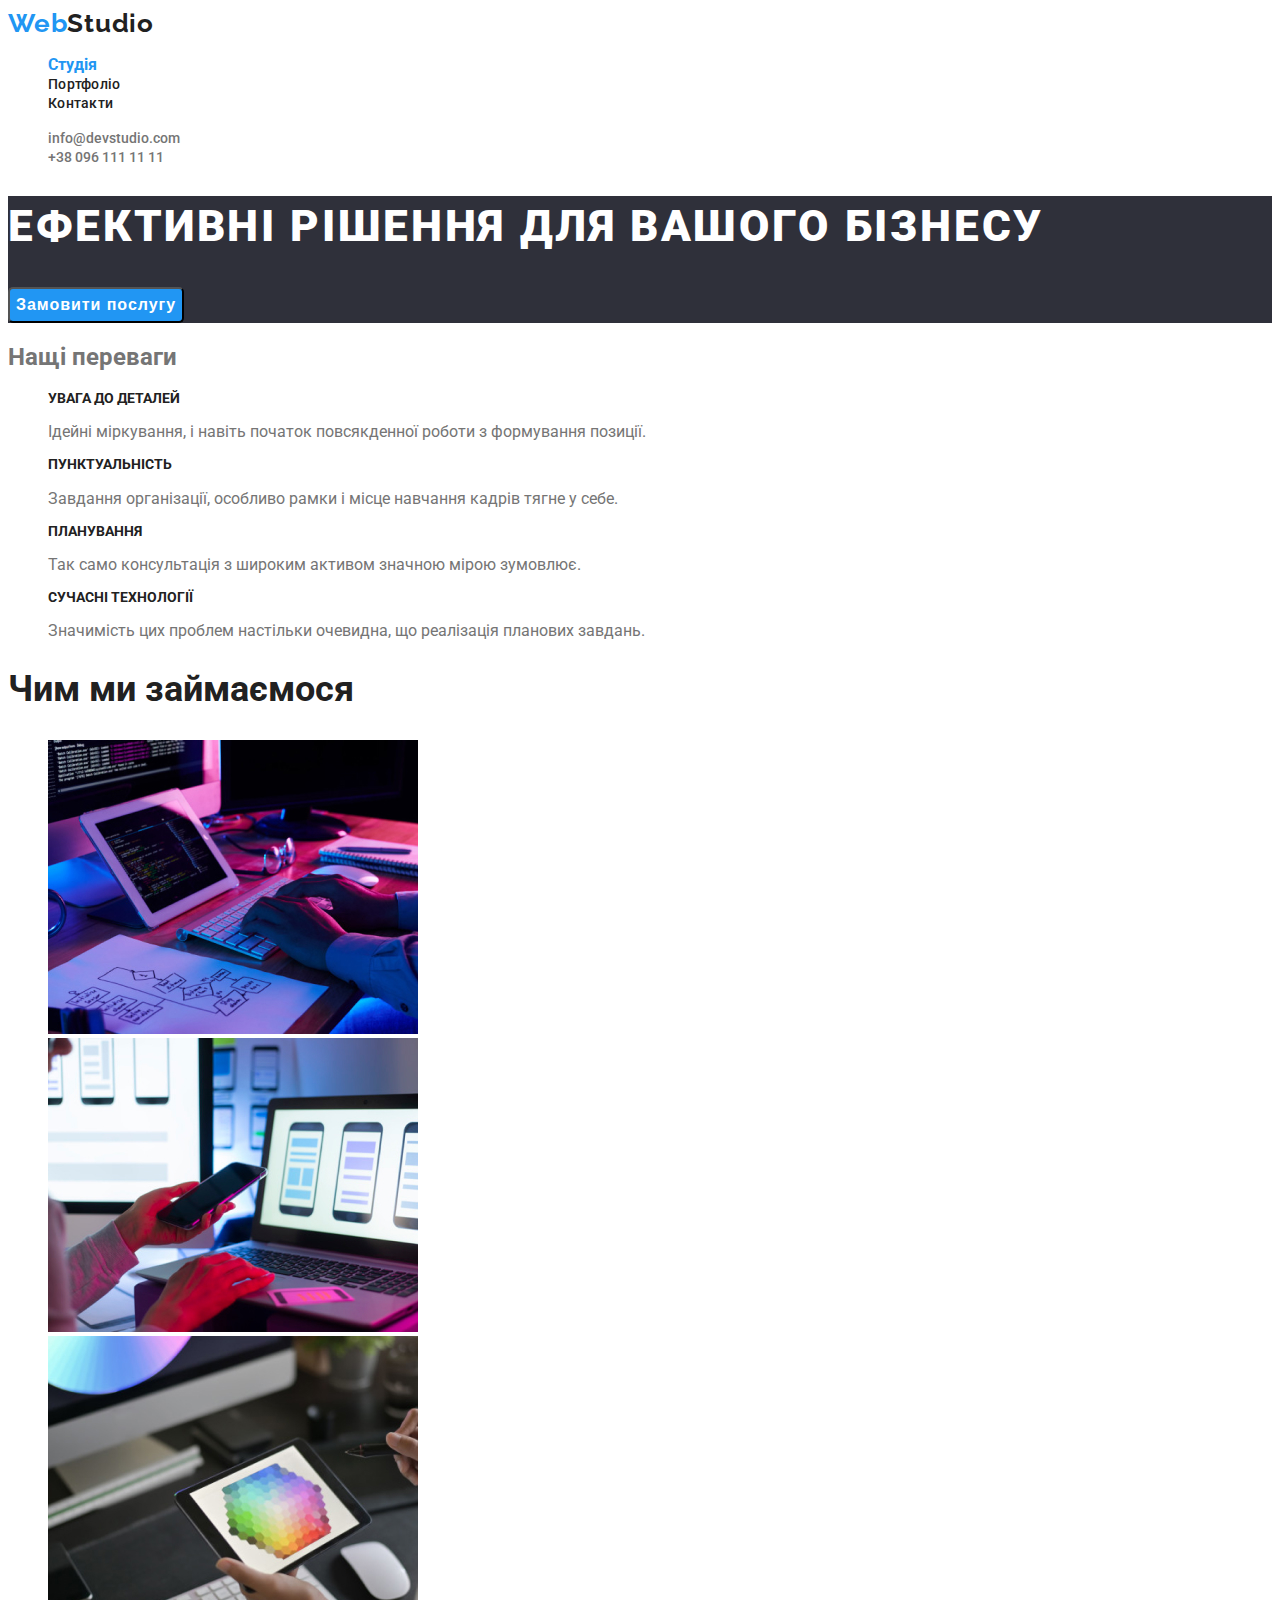
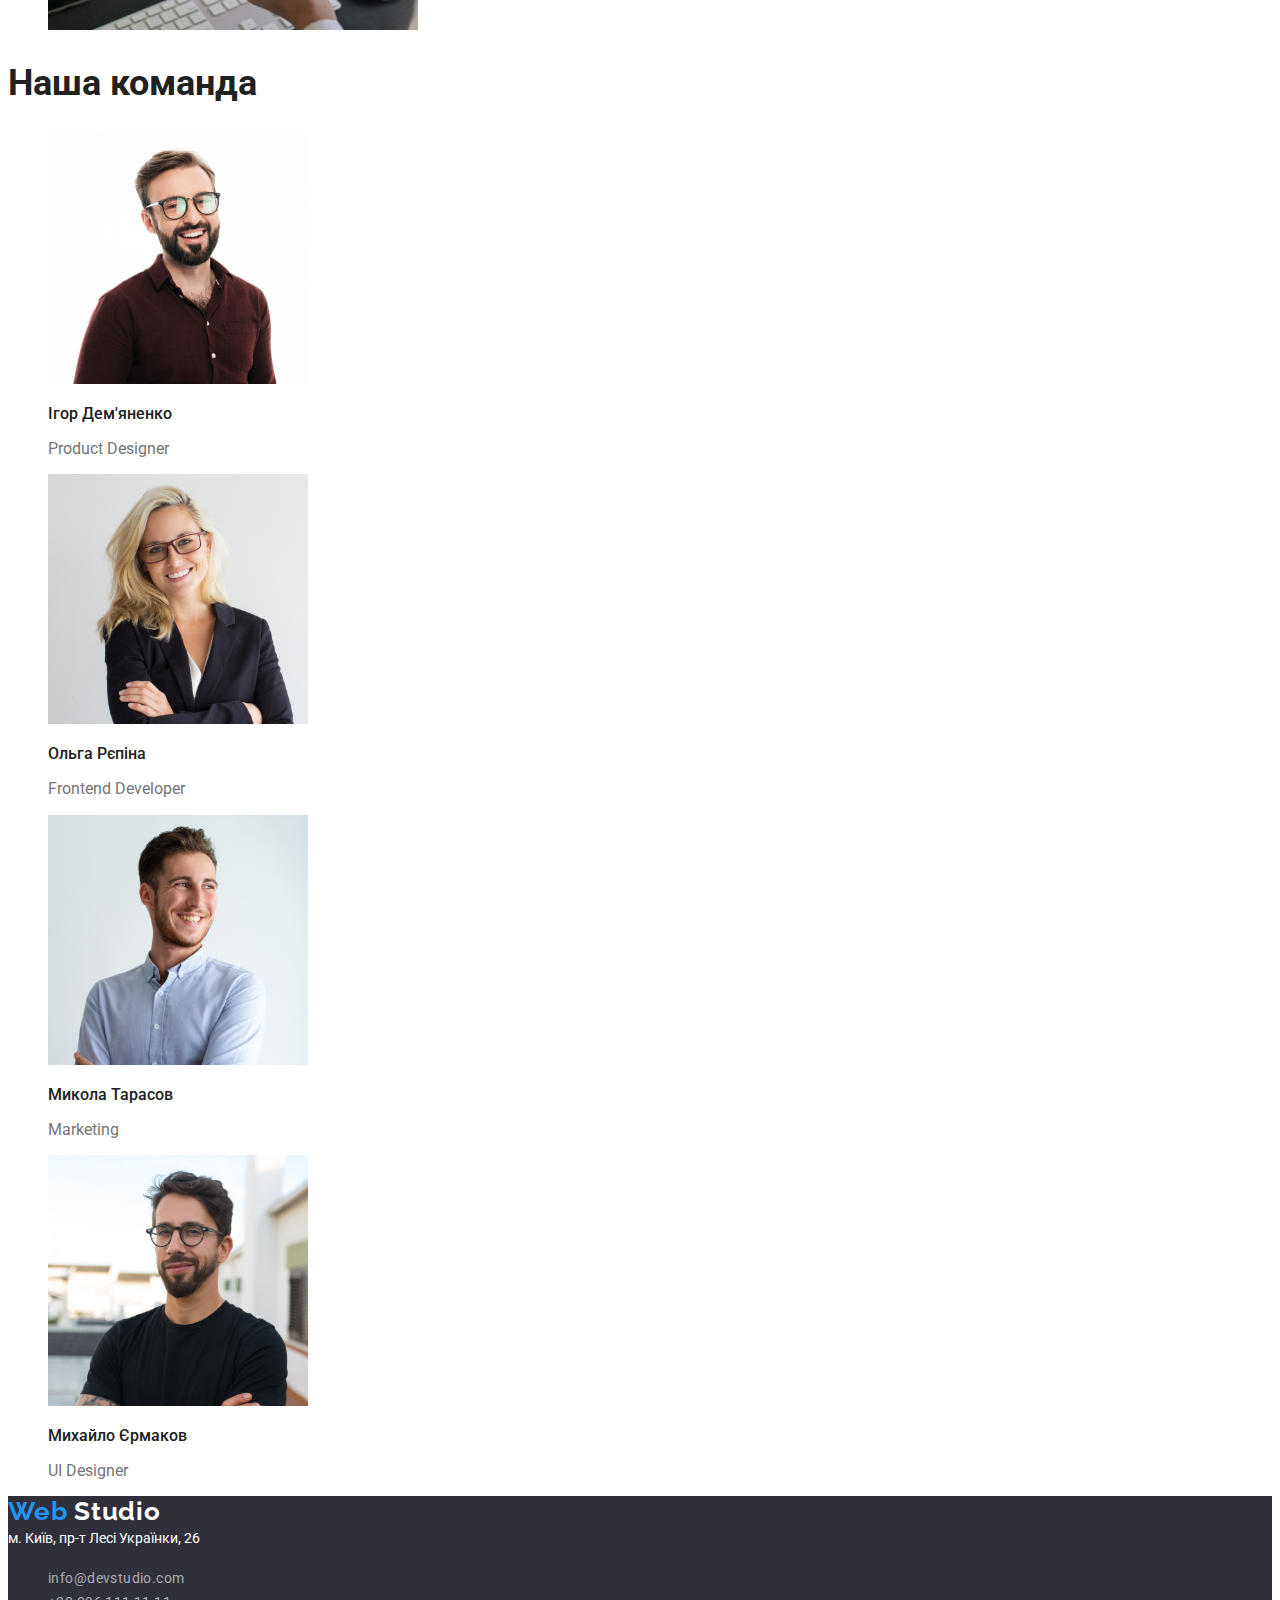
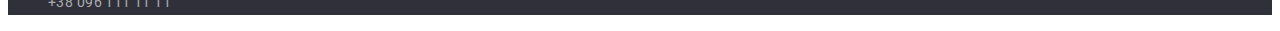
<file: index.html>
<!DOCTYPE html>
<html lang="en">
<head>
    <meta charset="UTF-8">
    <meta http-equiv="X-UA-Compatible" content="IE=edge">
    <meta name="viewport" content="width=device-width, initial-scale=1.0">
    <link href="css/styles.css" rel="stylesheet" >
    <link href="https://fonts.googleapis.com" rel="preconnect" >
    <link href="https://fonts.gstatic.com" rel="preconnect"  crossorigin>
    <link href="https://fonts.googleapis.com/css2?family=Raleway:wght@700&family=Roboto:wght@400;500;700;900&display=swap" rel="stylesheet">
    <title>Documents</title>
</head>

    <body>
    <!--Шапка навігації-->
    <header>
        <nav>
            <a class="logo" href="./"> <span class="logo-text">Web</span>Studio</a>
            <ul>
                <li><a href="" class="link-site-active">Студія</a></li>
                <li><a href="./potfolio.html" class="link-site">Портфоліо</a></li>
                <li><a href="" class="link-site">Контакти</a></li>                
            </ul>
        </nav>     
        <div>
            <ul>
                <li><a href="mailto:info@devstudio.com" class="link-contact" >info@devstudio.com</a></li>
                <li><a href="tell:+380961111111" class="link-contact">+38 096 111 11 11</a></li>
            </ul>
        </div>   
    </header>
    <!--Головний блок-->
     <main>
        <div>
            <section class="main-section">
                <h1 class="main-title">Ефективні рішення для вашого бізнесу</h1>
                <button class="button-main" type="button"> Замовити послугу</button>
            </section>
        </div>
        <!--Переваги-->
        <section>
            <h2>Нащі переваги</h2>
            <ul>
                <li>
                    <h3 class="advantage">УВАГА ДО ДЕТАЛЕЙ</h3>
                    <p class="adventege-text">
                        Ідейні міркування, і навіть початок повсякденної роботи з формування позиції.
                    </p>
                </li>
                <li>
                    <h3 class="advantage">ПУНКТУАЛЬНІСТЬ</h3>
                    <p class="adventege-text">
                        Завдання організації, особливо рамки і місце навчання кадрів тягне у себе.
                    </p>
                </li>
                <li>
                    <h3 class="advantage">ПЛАНУВАННЯ</h3>
                    <p class="adventege-text">
                        Так само консультація з широким активом значною мірою зумовлює.  
                    </p>
                </li>
                <li>
                    <h3 class="advantage">СУЧАСНІ ТЕХНОЛОГІЇ</h3>
                    <p class="adventege-text">
                        Значимість цих проблем настільки очевидна, що реалізація планових завдань.
                    </p>
                </li>
            </ul>
        </section>
        <!--Чим ми займаємося-->
        <section>
            <h2 class="work-title">Чим ми займаємося</h2>
            <ul>
                <li>
                    <img src="imeges/img.jpg" alt="Руки печатают на клавіатурі" width="370">
                </li>
                <li>
                    <img src="imeges/img(1).jpg" alt="Руки печатают на планшету" width="370">
                </li>
                <li>
                    <img src="imeges/img(2).jpg" alt="Руки печатают на планшеті" width="370">
                </li>
            </ul>
        </section>
        <!--Наша команда-->
        <section>
            <h2 class="team-title">Наша команда</h2>
            <ul>
                <li>
                    <img src="imeges/img(3).jpg" alt="Ігор Дем'яненко" width="260">
                    <h3 class="name">Ігор Дем'яненко</h3>
                    <p class="name-work">Product Designer</p>
                </li>
                <li>
                    <img src="imeges/img(4).jpg" alt="Ольга Рєпіна" width="260">
                    <h3 class="name">Ольга Рєпіна</h3>
                    <p class="name-work">Frontend Developer</p>
                </li>
                <li>
                    <img src="imeges/img(5).jpg" alt="Микола Тарасов" width="260">
                    <h3 class="name">Микола Тарасов</h3>
                    <p class="name-work">Marketing</p>
                </li>
                <li>
                    <img src="imeges/img(6).jpg" alt="Михайло Єрмаков" width="260">
                    <h3 class="name">Михайло Єрмаков</h3>
                    <p class="name-work">UI Designer</p>
                </li>
            </ul>
        </section>
    </main>
    <!--Футер-->
    <footer>
        <a href="./" class="logo-footer" ><span class="logo-text">Web</span> Studio</a>
        <address>
            <a href="" class="adress-title" >м. Київ, пр-т Лесі Українки, 26</a>
            <ul>
                <li><a href="mailto:info@devstudio.com" class="foter-link-contact" >info@devstudio.com</a></li>
                <li><a href="tell:+380961111111" class="foter-link-contact" >+38 096 111 11 11</a></li>
            </ul>
        </address>
        
    </footer>
    </body>
</html>
</file>
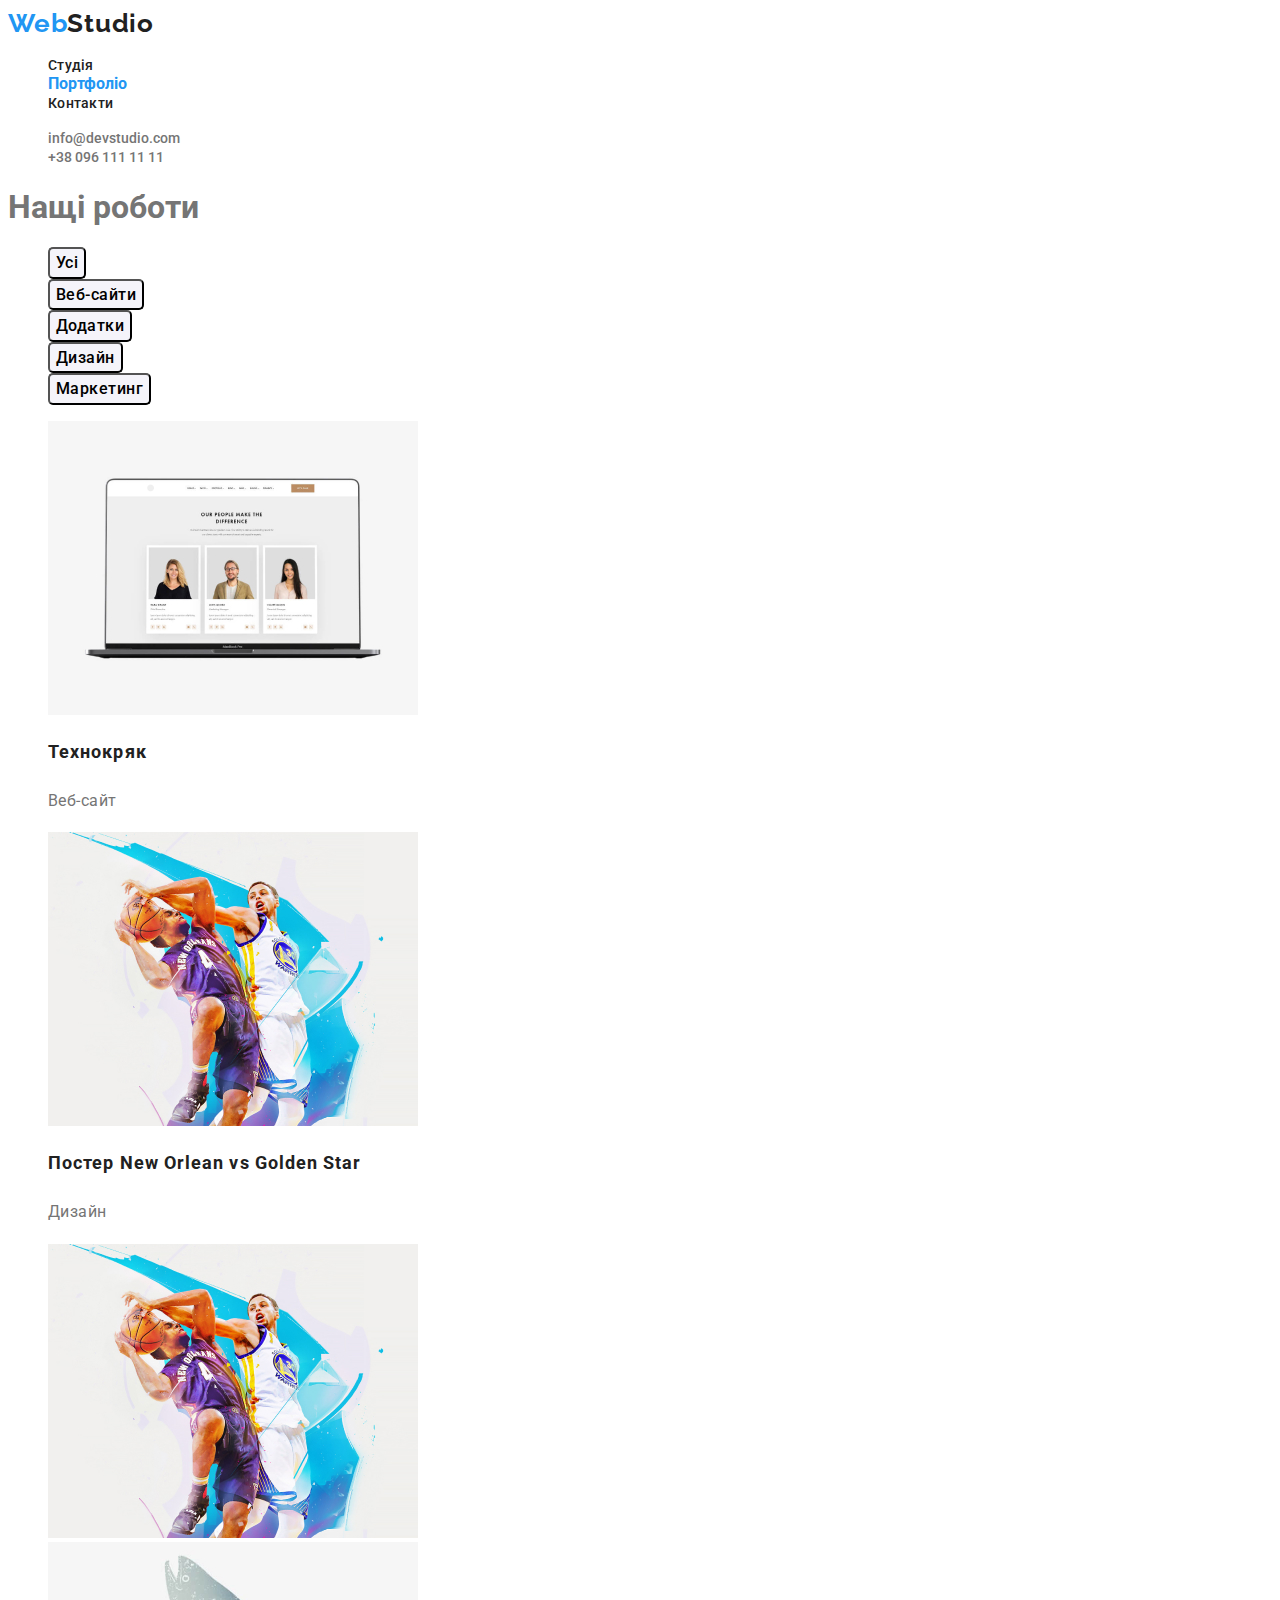
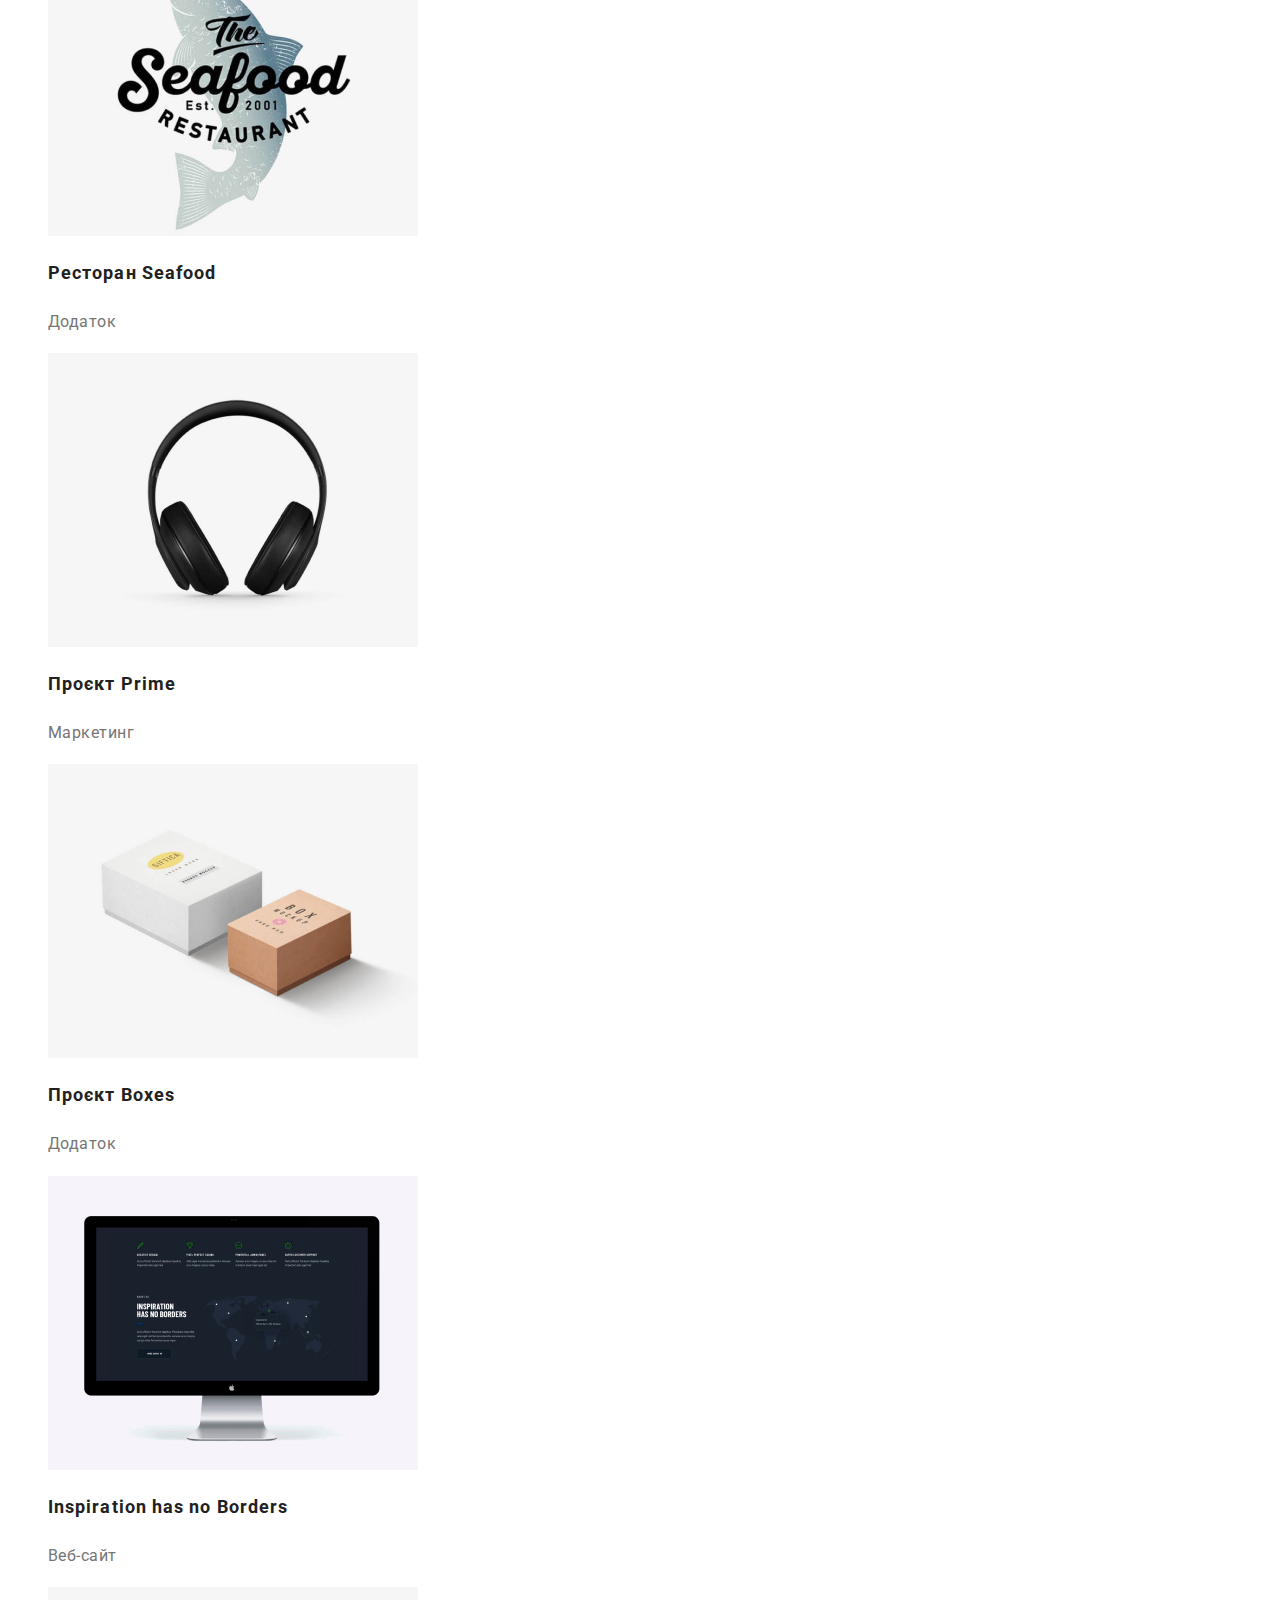
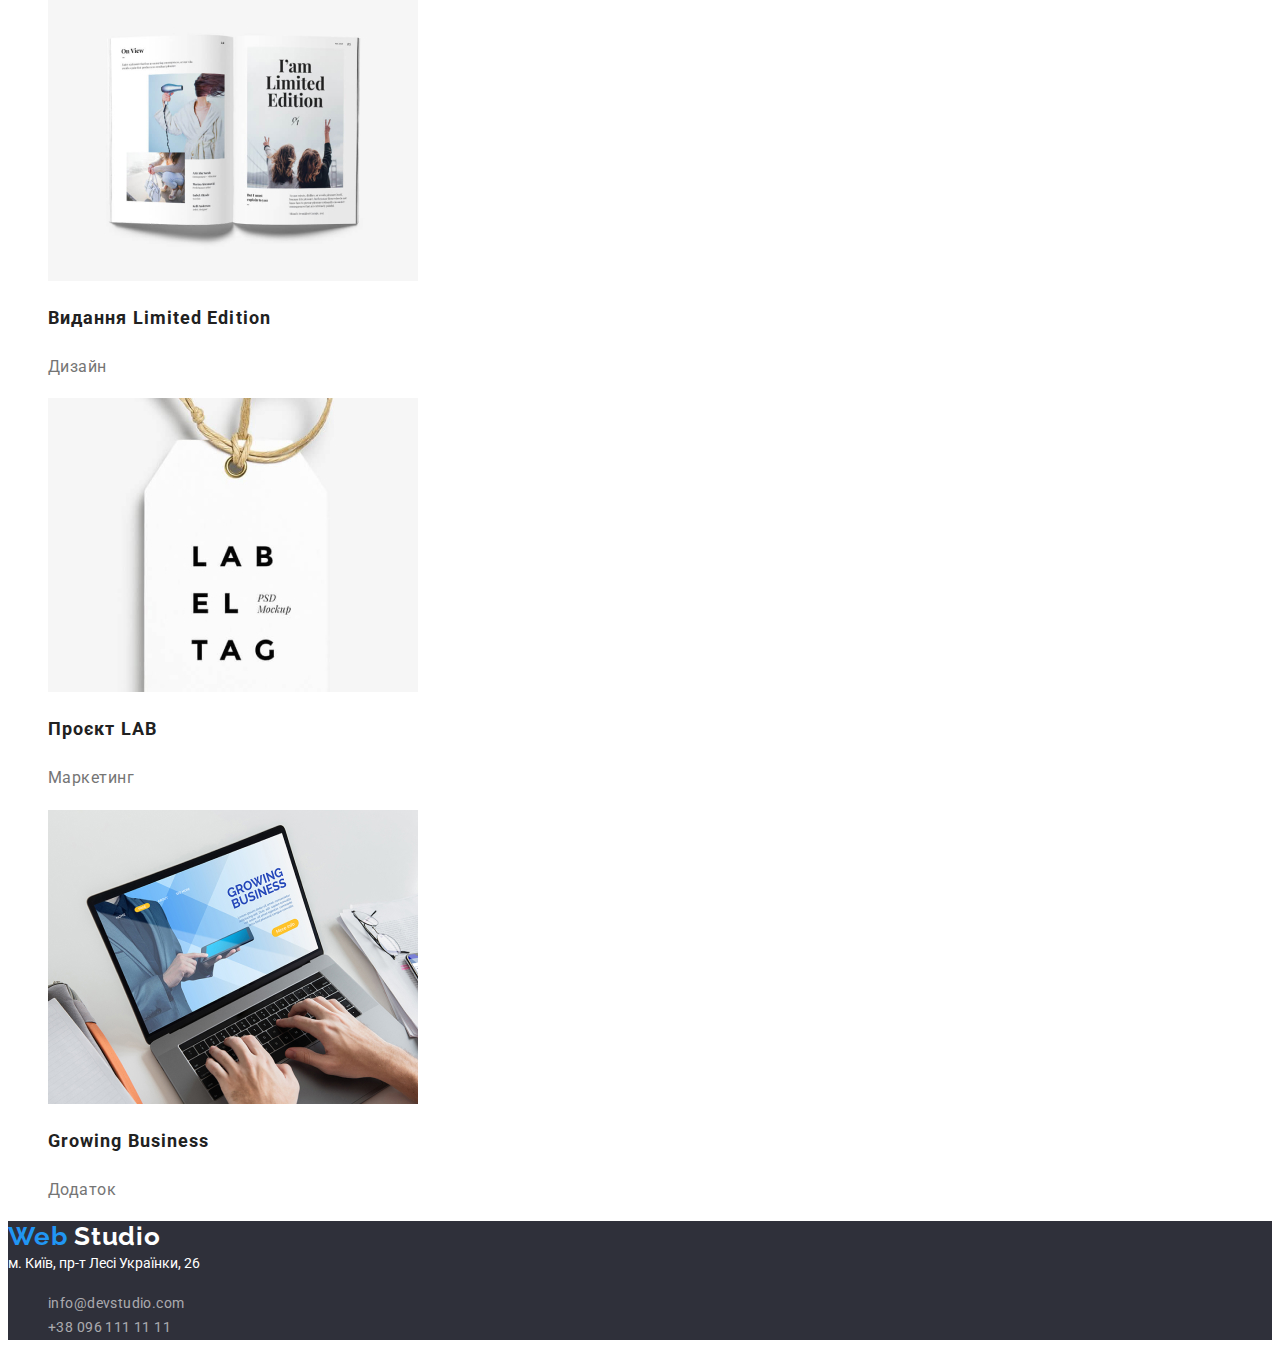
<file: potfolio.html>
<!DOCTYPE html>
<html lang="en">
<head>
    <meta charset="UTF-8">
    <meta http-equiv="X-UA-Compatible" content="IE=edge">
    <meta name="viewport" content="width=device-width, initial-scale=1.0">
    <link href="css/styles.css" rel="stylesheet" >
    <link href="https://fonts.googleapis.com" rel="preconnect" >
    <link href="https://fonts.gstatic.com" rel="preconnect"  crossorigin>
    <link href="https://fonts.googleapis.com/css2?family=Raleway:wght@700&family=Roboto:wght@400;500;700;900&display=swap" rel="stylesheet">
    <title>Documents</title>
</head>

    <body>
    <!--Шапка навігації-->
    <header>
        <nav>
            <a class="logo" href="./"> <span class="logo-text">Web</span>Studio</a>
            <ul>
                <li><a href="./index.html" class="link-site">Студія</a></li>
                <li><a href="" class="link-site-active">Портфоліо</a></li>
                <li><a href="" class="link-site">Контакти</a></li>                
            </ul>
        </nav>     
        <div>
            <ul>
                <li><a href="mailto:info@devstudio.com" class="link-contact" >info@devstudio.com</a></li>
                <li><a href="tell:+380961111111" class="link-contact">+38 096 111 11 11</a></li>
            </ul>
        </div>   
    </header>
    <!--Головний блок-->
    <main>
        <section>
            <h1>Нащі роботи</h1>
            <ul>
                <li><button class="button-portfolio" type="button"> Усі </button></li>
                <li><button class="button-portfolio" type="button"> Веб-сайти </button></li>
                <li><button class="button-portfolio" type="button"> Додатки </button></li>
                <li><button class="button-portfolio" type="button"> Дизайн </button></li>
                <li><button class="button-portfolio" type="button"> Маркетинг </button></li>
            </ul>
            <!--приклади-->
            <ul>
                <li>
                       
                    <a href="">
                        <img src="imeges/img(7).jpg" alt="" width="370">
                        <h2 class="projekt-portfolio">Технокряк</h2>
                        <p class="projekt-type" >Веб-сайт</p>
                    </a>
                </li>
                <li>
                   
                    <a href="">
                        <img src="imeges/img(8).jpg" alt="" width="370">
                        <h2 class="projekt-portfolio">Постер New Orlean vs Golden Star</h2>
                        <p class="projekt-type" >Дизайн</p>
                        <img src="imeges/img(8).jpg" alt="" width="370">
                    </a>
                </li>
                <li>
                    
                    <a href="">
                        <img src="imeges/img(9).jpg" alt="" width="370">
                        <h2 class="projekt-portfolio">Ресторан Seafood</h2>
                        <p class="projekt-type" >Додаток</p>
                        
                    </a>
                </li>
                <li>
                    
                    <a href="">
                        <img src="imeges/img(10).jpg" alt="" width="370">
                        <h2 class="projekt-portfolio">Проєкт Prime</h2>
                        <p class="projekt-type" >Маркетинг</p>
                        
                    </a>
                </li>
                <li>
                    
                    <a href="">
                        <img src="imeges/img(11).jpg" alt="" width="370">
                        <h2 class="projekt-portfolio">Проєкт Boxes</h2>
                        <p class="projekt-type" >Додаток</p>
                        
                    </a>
                </li>
                <li>
                    
                    <a href="">
                        <img src="imeges/img(12).jpg" alt="" width="370">
                        <h2 class="projekt-portfolio">Inspiration has no Borders</h2>
                        <p class="projekt-type" >Веб-сайт</p>
                        
                    </a>
                </li>
                <li>
                    
                    <a href="">
                        <img src="imeges/img(13).jpg" alt="" width="370">
                        <h2 class="projekt-portfolio">Видання Limited Edition</h2>
                        <p class="projekt-type" >Дизайн</p>
                        
                    </a>
                </li>
                <li>
                    
                    <a href="">
                        <img src="imeges/img(14).jpg" alt="" width="370">
                        <h2 class="projekt-portfolio">Проєкт LAB</h2>
                        <p class="projekt-type" >Маркетинг</p>
                        
                    </a>
                </li>
                <li>
                    
                    <a href="">
                        <img src="imeges/img(15).jpg" alt="" width="370">
                        <h2 class="projekt-portfolio">Growing Business</h2>
                        <p class="projekt-type" >Додаток</p>
                        
                    </a>
                </li>
            </ul>
        </section>
        <!--Футер-->
        <footer>
        <a href="./" class="logo-footer" ><span class="logo-text">Web</span> Studio</a>
        <address>
            <a href="" class="adress-title" >м. Київ, пр-т Лесі Українки, 26</a>
            <ul>
                <li><a href="mailto:info@devstudio.com" class="foter-link-contact" >info@devstudio.com</a></li>
                <li><a href="tell:+380961111111" class="foter-link-contact" >+38 096 111 11 11</a></li>
            </ul>
        </address>
        
    </footer>
            
    </main>
</body>
</html>
</file>
<file: css/styles.css>
:root{
    --primary-text-colour:#757575;
    --secondary-text-colour: #212121;
    --button-background-colour:#2196F3 ;
    --secondary-button-colour: #FFFFFF;

}

body {
    background-color: white;
    font-family: 'Roboto', sans-serif;
    color:var(--primary-text-colour);
    font-style: normal
}


ul{
list-style: none;
}

a{
    text-decoration: none;
}

.logo-text{
    color:var(--button-background-colour) ;
}

.logo{
    color: var(--secondary-text-colour);
    font-family: Raleway, sans-serif;
    font-style: normal;
    font-weight: 700;
    font-size: 26px;
    line-height: 1.2;
    letter-spacing: 0.03em;

}
.logo:hover,
.logo:focus{
    cursor: pointer;
    color: var(--button-background-colour);
}

.link-site{
    font-weight: 500;
    letter-spacing: 0.02em;
    color: var(--secondary-text-colour);
    font-weight: 500;
    font-size: 14px;
    line-height: 1.1;
    letter-spacing: 0.02em;
}



nav a.link-site-active {
    font-weight: bold;
    color: var(--button-background-colour);
}

.link-site:hover,
.link-site:focus{
    color: var(--button-background-colour);
}

.link-contact{
    font-size: 14px;
    line-height: 1.1;
    font-weight: 500;
    color: var(--primary-text-colour);
}

.link-contact:hover,
.link-contact:focus{
    
    color: var(--button-background-colour);
}

/*Головний блок*/

.main-section{
    background-color: #2F303A;
}

.main-title{
    font-weight: 900;
    font-size: 44px;
    line-height: 1.4;
    letter-spacing: 0.06em;
    text-transform: uppercase;
    color: var(--secondary-button-colour);
}

.button-portfolio{
    font-family: inherit;
    background-color: var(--button-colour);
    cursor:pointer;
    border-radius: 5px;
}

.button-main{
    font-weight: 700;
    font-size: 16px;
    line-height: 1.9;
    display: flex;
    align-items: center;
    text-align: center;
    letter-spacing: 0.06em;
    background-color: var(--button-background-colour);
    cursor: pointer;
    border-radius: 5px ;
    color:var(--secondary-button-colour);
}

/*Переваги*/

.advantage{
    color: var(--secondary-text-colour);
    font-weight: 700;
    font-size: 14px;
    line-height: 1.1;
    text-transform: uppercase;
    
}

.advantage-text{
    font-size: 14px;
    line-height: 1.7;
    color: var(--primary-text-colour);
}

/*Чим ми займаємося*/

.work-title{
    font-weight: 700;
    font-size: 36px;
    line-height: 1.1;
    color: var(--secondary-text-colour);
}


/*Наша команда*/
.team-title{
    font-weight: 700;
    font-size: 36px;
    line-height: 1.1;
    color: var(--secondary-text-colour);
}
.name{
    font-weight: 500;
    font-size: 16px;
    line-height: 1.2;
    color: var(--secondary-text-colour);
}
.name-work{
    font-size: 16px;
    line-height: 1.2;
    color: var(--primary-text-colour);
}

/*Футер*/

.logo-footer{
    font-family: Raleway, sans-serif;
    color: var(--secondary-button-colour);
    font-weight: 700;
    font-size: 26px;
    line-height: 1.2;
    letter-spacing: 0.03em;
}

footer{
    background-color: #2F303A;
}

.adress-title{
    font-style: normal;
    font-family: Roboto;
    font-size: 14px;
    line-height:1.7;
    color: var(--secondary-button-colour);

}
.adress-title:hover,
.adress-title:focus{
    color: var(--button-background-colour);
}

.logo-footer:hover,
.logo-footer:focus{
    cursor: pointer;
    color: var(--button-background-colour);
}

.foter-link-contact{
    font-style: normal;
    font-size: 14px;
    line-height: 1.7;
    letter-spacing: 0.03em;
    color: rgba(255, 255, 255, 0.6);
}

.foter-link-contact:hover,
.foter-link-contact:focus{
    color: #2196F3;
}


/* Портфоліо*/

.button-portfolio{
    background-color: #F5F4FA;
    font-family: inherit;
    font-weight: 500;
    font-size: 16px;
    line-height: 1.6;
    text-align: center;
    letter-spacing: 0.03em;
}

.button-portfolio:hover{
    background-color: var(--button-background-colour);
    color: var(--secondary-button-colour);  
}

.button-portfolio:focus{
    background-color: var(--button-background-colour);
    color: var(--secondary-button-colour);
}



.projekt-portfolio{
    font-weight: 700;
    font-size: 18px;
    line-height: 2;
    letter-spacing: 0.06em;
    color: var(--secondary-text-colour);
}

.projekt-type{
    font-size: 16px;
    line-height: 1.9;
    letter-spacing: 0.03em;
    color: var(--primary-text-colour);
}
</file>
